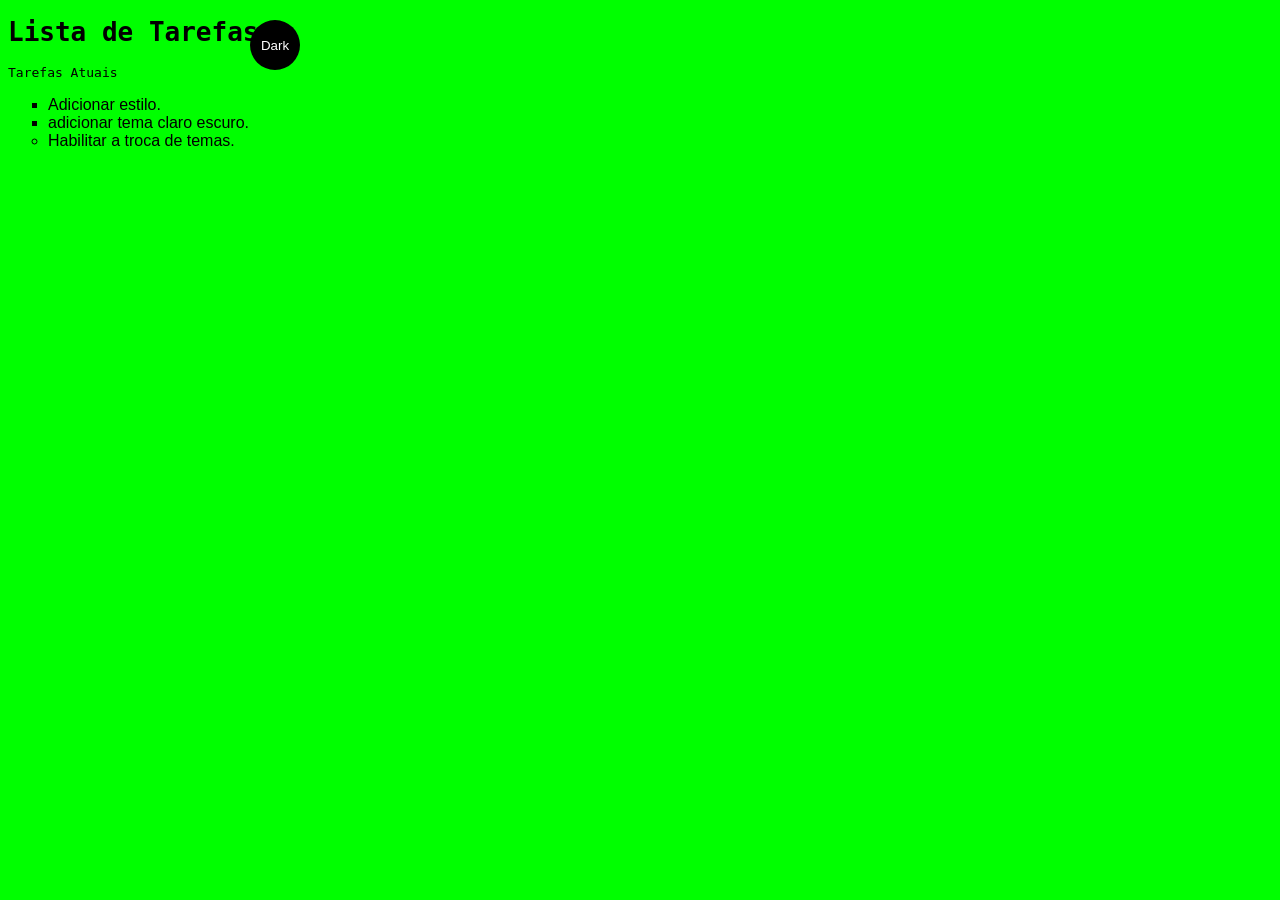
<file: trabalho atividade 2/index.html>
<!DOCTYPE html>
<html lang="pt-BR">
<head>
    <meta charset="UTF-8">
    <meta name="viewport" content="width=device-width, initial-scale=1.0">
    <title>Projeto Claro-escuro</title>
    <link rel="stylesheet" href="main.css">
</head>
<body class="light-theme">

     <h1>Lista de Tarefas</h1>
     <p id="msg">Tarefas Atuais</p>
     <ul>
        <li class="list"> Adicionar estilo.</li>
        <li class="list">adicionar tema claro escuro.</li>
        <li>Habilitar a troca de temas.</li>

     </ul>
     <div>
        <button class="btn">Dark</button>
     </div>
     <script src="app.js"></script>
     <noscript>Seu navegador não suporta</noscript>
</body>
</html>
</file>
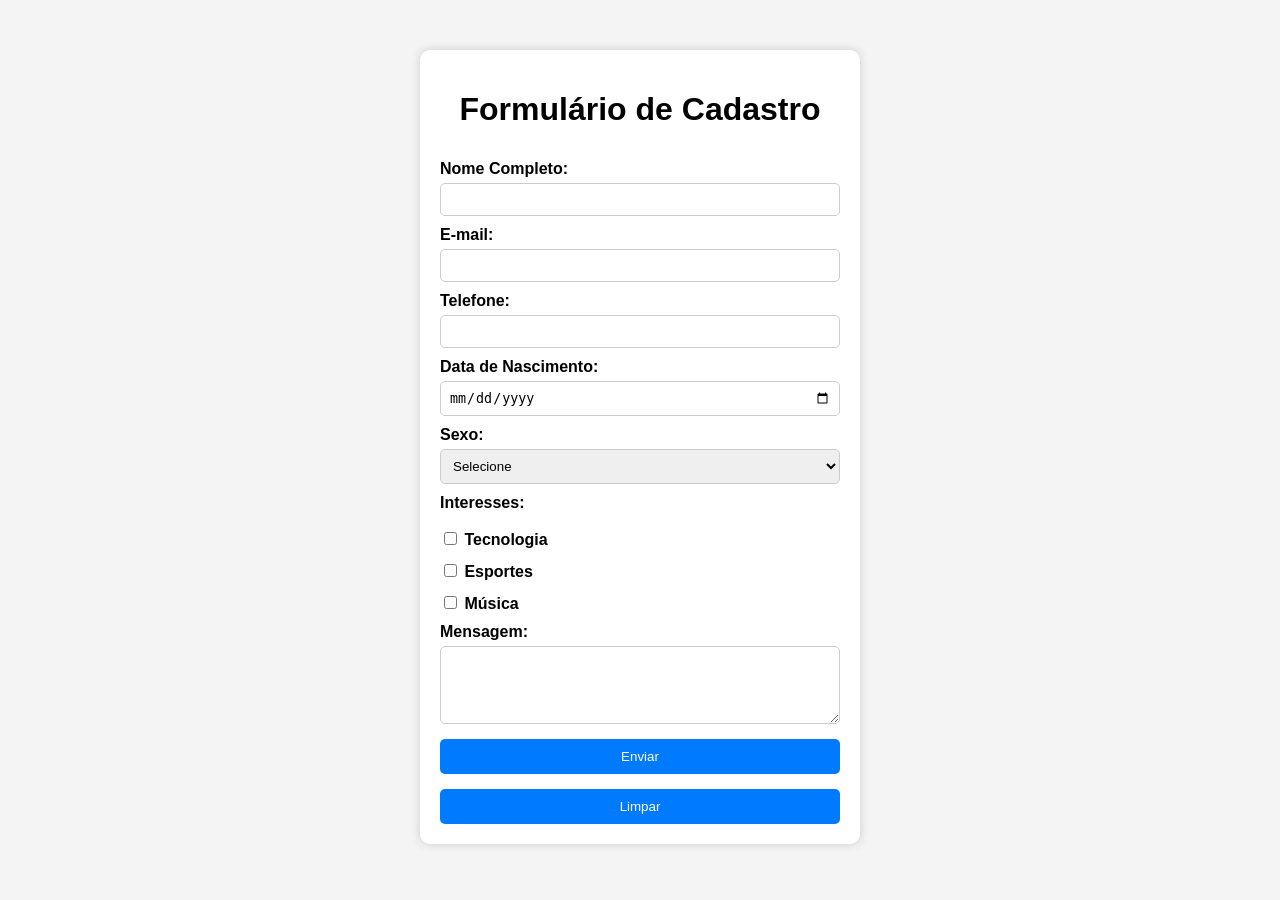
<file: trabalho.html>
<!-- 
Nome: Cauã Souza
Link do arquivo: index.html
-->

<!DOCTYPE html>
<html lang="pt-br">
<head>
    <meta charset="UTF-8">
    <meta name="viewport" content="width=device-width, initial-scale=1.0">
    <title>Formulário de Cadastro</title>

    <!-- CSS externo -->
    <link rel="stylesheet" href="style.css">
</head>
<body>

    <div class="container">
        <h1>Formulário de Cadastro</h1>

        <!-- Método de envio -->
        <form action="#" method="POST">

            <label for="nome">Nome Completo:</label>
            <input type="text" id="nome" name="nome" required>

            <label for="email">E-mail:</label>
            <input type="email" id="email" name="email" required>

            <label for="telefone">Telefone:</label>
            <input type="tel" id="telefone" name="telefone">

            <label for="data">Data de Nascimento:</label>
            <input type="date" id="data" name="data">

            <label for="sexo">Sexo:</label>
            <select id="sexo" name="sexo">
                <option value="">Selecione</option>
                <option value="masculino">Masculino</option>
                <option value="feminino">Feminino</option>
                <option value="outro">Outro</option>
            </select>

            <label>Interesses:</label>
            <div class="checkbox-group">
                <label><input type="checkbox" name="interesse" value="tecnologia"> Tecnologia</label>
                <label><input type="checkbox" name="interesse" value="esportes"> Esportes</label>
                <label><input type="checkbox" name="interesse" value="musica"> Música</label>
            </div>

            <label for="mensagem">Mensagem:</label>
            <textarea id="mensagem" name="mensagem" rows="4"></textarea>

            <button type="submit">Enviar</button>
            <button type="reset">Limpar</button>

        </form>
    </div>

</body>
</html>
</file>
<file: trabalho atividade 2/main.css>
:root {
    --green: #00ff00;
    --white: #ffff;
    --black: #000;
}

body {
    background: var(--bg);
    color: var(--font-color);
    font-family: monospace;
}

ul {
    font-family: helvetica;
}

li {
    list-style: circle;
}

.list {
    list-style: square;
}

#msg {
    font-family: monospace;
}

.light-theme {
    --bg: var(--green);
    --font-color: var(--black);
    --btnBg: var(--black);
    --btnfontcolor: var(--white);
}

.dark-theme {
    --bg: var(--black);
    --font-color: var(--green);
}

.btn {
    color: var(--btnfontcolor);
    background-color: var(--btnBg);
    position: absolute;
    top: 20px;
    left: 250px;
    height: 50px;
    width: 50px;
    border-radius: 50%;
    border: none;
}
</file>
<file: style.css>
body {
    font-family: Arial, sans-serif;
    background-color: #f4f4f4;
    margin: 0;
    padding: 0;
}

.container {
    width: 400px;
    margin: 50px auto;
    background: white;
    padding: 20px;
    border-radius: 10px;
    box-shadow: 0px 0px 10px #ccc;
}

h1 {
    text-align: center;
}

form {
    display: flex;
    flex-direction: column;
}

label {
    margin-top: 10px;
    font-weight: bold;
}

input, select, textarea {
    padding: 8px;
    margin-top: 5px;
    border: 1px solid #ccc;
    border-radius: 5px;
}

.checkbox-group {
    display: flex;
    flex-direction: column;
    margin-top: 5px;
}

button {
    margin-top: 15px;
    padding: 10px;
    border: none;
    background-color: #007BFF;
    color: white;
    border-radius: 5px;
    cursor: pointer;
}

button:hover {
    background-color: #0056b3;
}
</file>
